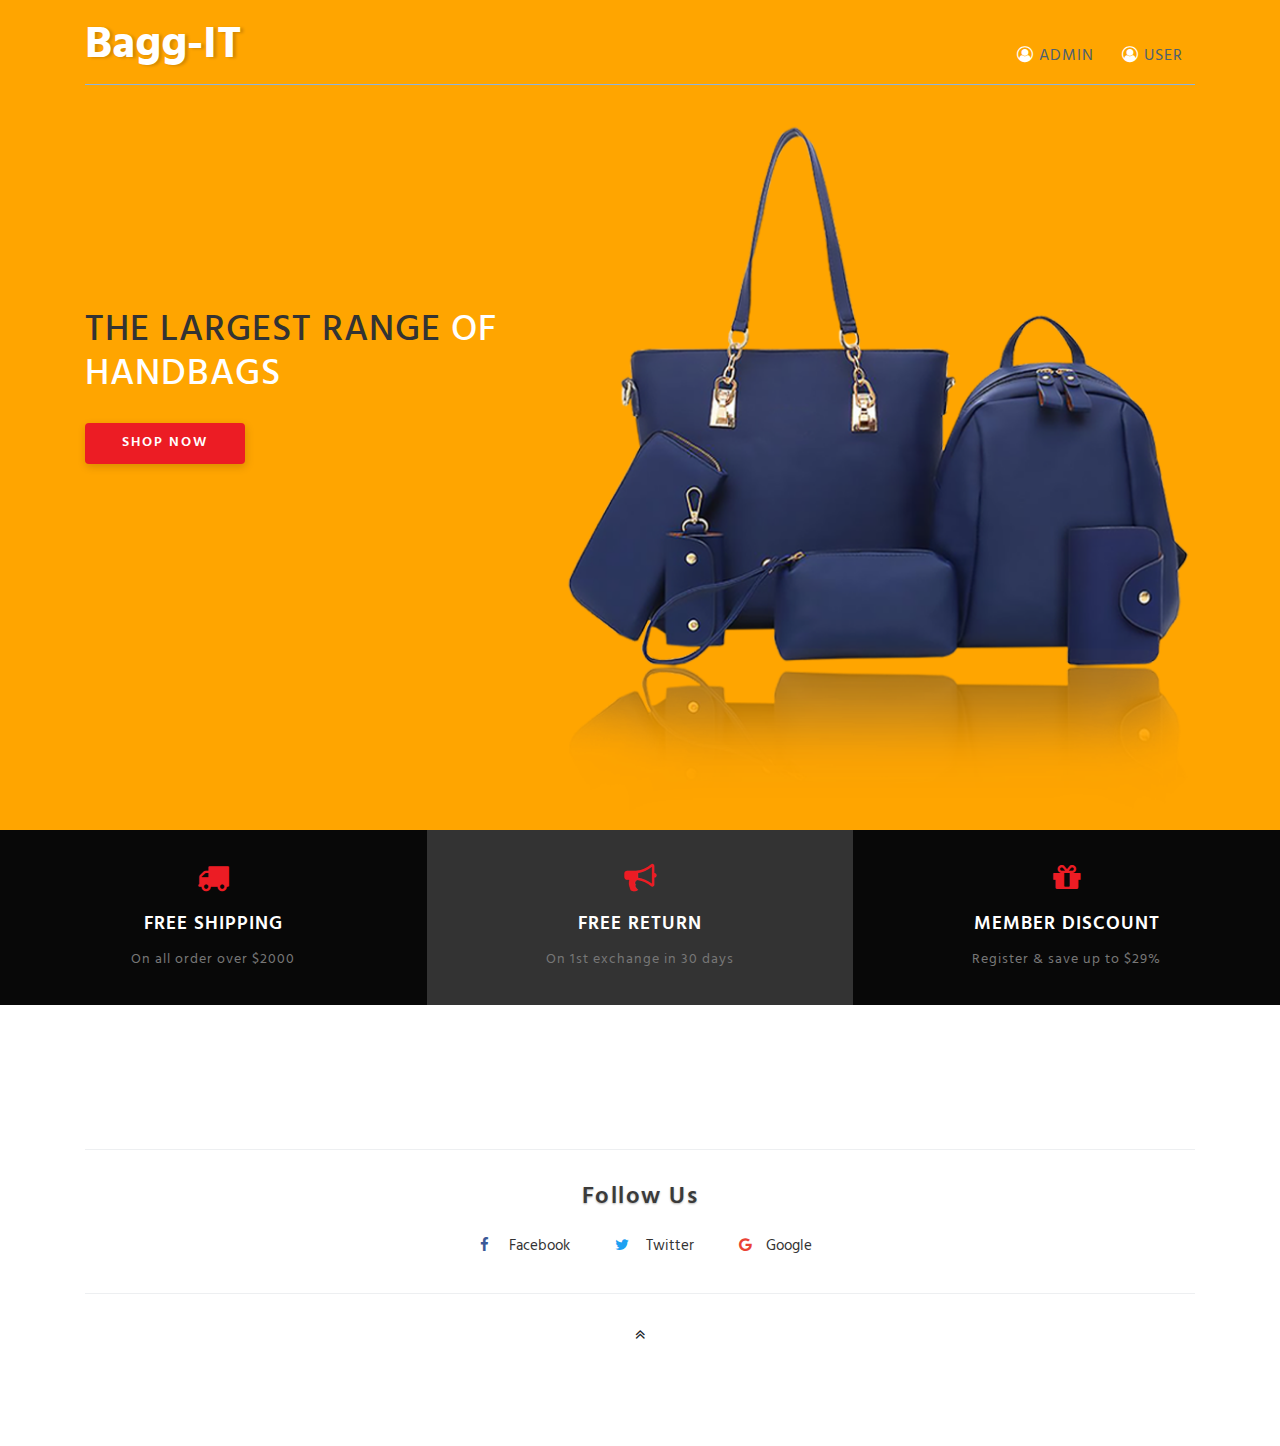
<file: bagpr/index.html>
<!DOCTYPE html>
<html lang="zxx">

<head>
    <title>Bagg-IT</title>
    <!-- Meta tag Keywords -->
    <meta name="viewport" content="width=device-width, initial-scale=1">
    <meta charset="UTF-8" />
    <meta name="keywords" content="Baggage" />
    <script>
        addEventListener("load", function() {
            setTimeout(hideURLbar, 0);
        }, false);

        function hideURLbar() {
            window.scrollTo(0, 1);
        }
    </script>
    <!-- //Meta tag Keywords -->
    <!-- Custom-Files -->
    <link rel="stylesheet" href="css/bootstrap.css">
    <!-- Bootstrap-Core-CSS -->
    <link rel="stylesheet" href="css/style.css" type="text/css" media="all" />
    <!-- Style-CSS -->
    <!-- font-awesome-icons -->
    <link href="css/font-awesome.css" rel="stylesheet">
    <!-- //font-awesome-icons -->
    <!-- /Fonts -->
    <link href="//fonts.googleapis.com/css?family=Hind:300,400,500,600,700" rel="stylesheet">
    <!-- //Fonts -->

</head>

<body>
    <div class="main-sec">
        <!-- //header -->
        <header class="py-sm-3 pt-3 pb-2" id="home">
            <div class="container">
                <!-- nav -->
                <div class="top-w3pvt d-flex">
                    <div id="logo">
                        <h1> <a href="index.html"><span class="log-w3pvt">Bagg-IT</span></a> <label class="sub-des"></label></h1>
                    </div>
					
					<div class="forms ml-auto">
                        <a href="loginADMIN.html" class="btn"><span class="fa fa-user-circle-o"></span> ADMIN</a>
                         <a href="loginUSER.html" class="btn"><span class="fa fa-user-circle-o"></span> USER</a>
                    </div>

                    
                </div>
                <div class="nav-top-wthree">
                  
                    <div class="clearfix"></div>
                </div>
            </div>
        </header>
        
		
        <div class="banner-wthree-info container">
            <div class="row">
                <div class="col-lg-5 banner-left-info">
                    <h3>The Largest Range <span>of HandBags</span></h3>
                    <a href="shop2.php" class="btn shop">Shop Now</a>
                </div>

                <div class="col-lg-7 banner-img">
                    <img src="images/bag.png" alt="part image" class="img-fluid">
                </div>
            </div>
        </div>
    </div>


	<section class="shipping-wthree">
        <div class="shiopping-grids d-lg-flex">
            <div class="col-lg-4 shiopping-w3pvt-gd text-center">
                <div class="icon-gd"><span class="fa fa-truck" aria-hidden="true"></span>
                </div>
                <div class="icon-gd-info">
                    <h3>FREE SHIPPING</h3>
                    <p>On all order over $2000</p>
                </div>
            </div>
            <div class="col-lg-4 shiopping-w3pvt-gd sec text-center">
                <div class="icon-gd"><span class="fa fa-bullhorn" aria-hidden="true"></span></div>
                <div class="icon-gd-info">
                    <h3>FREE RETURN</h3>
                    <p>On 1st exchange in 30 days</p>
                </div>
            </div>
            <div class="col-lg-4 shiopping-w3pvt-gd text-center">
                <div class="icon-gd"> <span class="fa fa-gift" aria-hidden="true"></span></div>
                <div class="icon-gd-info">
                    <h3>MEMBER DISCOUNT</h3>
                    <p>Register &amp; save up to $29%</p>
                </div>

            </div>
        </div>

    </section>

    
    
   
   
    <div class="footer_agileinfo_topf py-5">
        <div class="container py-md-5">
           

            <div class="w3ls-fsocial-grid">
                <h3 class="sub-w3ls-headf">Follow Us</h3>
                <div class="social-ficons">
                    <ul>
                        <li><a href="#"><span class="fa fa-facebook"></span> Facebook</a></li>
                        <li><a href="#"><span class="fa fa-twitter"></span> Twitter</a></li>
                        <li><a href="#"><span class="fa fa-google"></span>Google</a></li>
                    </ul>
                </div>
            </div>
            <div class="move-top text-center mt-lg-4 mt-3">
                <a href="#home"><span class="fa fa-angle-double-up" aria-hidden="true"></span></a>
            </div>
        </div>
    </div>
    <!-- //footer -->

  

</body>

</html>
</file>
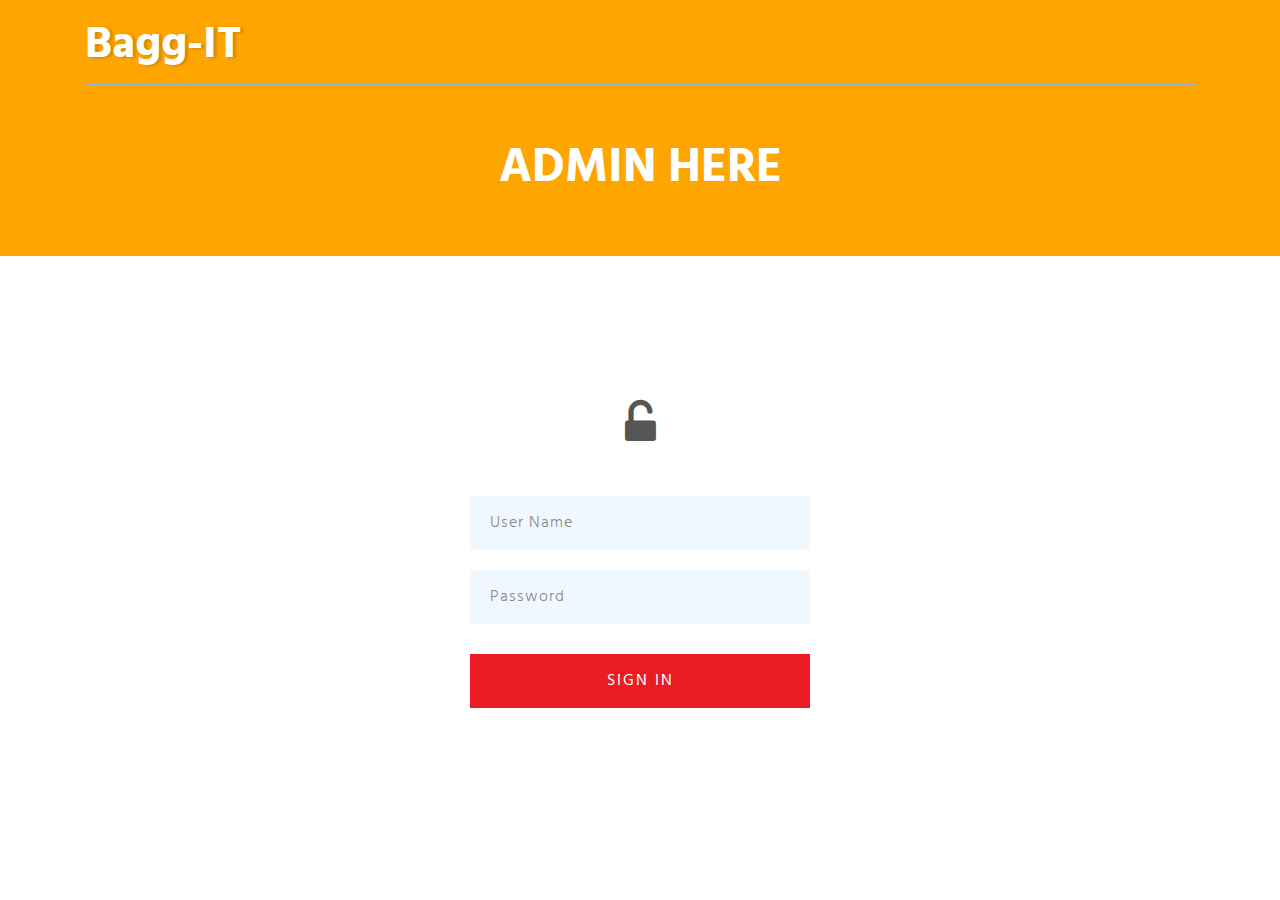
<file: bagpr/loginADMIN.html>
<html>
<head>
<script>
function move()
{
if(document.getElementById("username").value=="admin" && document.getElementById("password").value=="admin")
window.open("upload1.php"); 
else
alert("incorrect username or password");
}
</script>

<title>Bagg-IT</title>
    <!-- Meta tag Keywords -->
    <meta name="viewport" content="width=device-width, initial-scale=1">
    <meta charset="UTF-8" />


</script>
    <!-- //Meta tag Keywords -->
    <!-- Custom-Files -->
    <link rel="stylesheet" href="css/bootstrap.css">
    <!-- Bootstrap-Core-CSS -->
    <link rel="stylesheet" href="css/style.css" type="text/css" media="all" />
    <!-- Style-CSS -->
    <!-- font-awesome-icons -->
    <link href="css/font-awesome.css" rel="stylesheet">
    <!-- //font-awesome-icons -->
    <!-- /Fonts -->
    <link href="//fonts.googleapis.com/css?family=Hind:300,400,500,600,700" rel="stylesheet">
    <!-- //Fonts -->
</head>

<body>
    <div class="main-sec inner-page">
        <!-- //header -->
        <header class="py-sm-3 pt-3 pb-2" id="home">
            <div class="container">
                <!-- nav -->
                <div class="top-w3pvt d-flex">
                    <div id="logo">
                        <h1> <a href="index.html"><span class="log-w3pvt">Bagg-IT</span></a> <label class="sub-des"></label></h1>
                    </div>
					
				</div>
			</div>
			<center>
            <br><br>
                <!-- /style:arial was missing                                -->
			<font size="10" color="white" ><b>ADMIN HERE</b></font>
			<br><br>
			</center>
        </header>
        <!-- //header -->

    </div>
	<section class="banner-bottom py-5">
        <div class="container">
            <div class="content-grid">
                <div class="text-center icon">
                    <span class="fa fa-unlock-alt"></span>
                </div>
                <div class="content-bottom">
                    <form action="#" method="post">
                        <div class="field-group">

                            <div class="content-input-field">
                                <input name="username" id="username" type="text" value="" placeholder="User Name" required="">
                            </div>
                        </div>
                        <div class="field-group">
                            <div class="content-input-field">
                                <input name="password" id="password" type="Password" placeholder="Password">
                            </div>
                        </div>
                        <div class="content-input-field">
                            <button type="submit" class="btn" id="submit" onclick="move()"value="Login">Sign In</button>
                       </div>
					   
</form>
<script language="javascript">
function check(form)
{

if(form.userid.value == "admin" && form.pwd.value == "admin")
{





	return true;
}
else
{
	alert("Error Password or Username")
	return false;
}
}
</script>

</body>
</html>
</file>
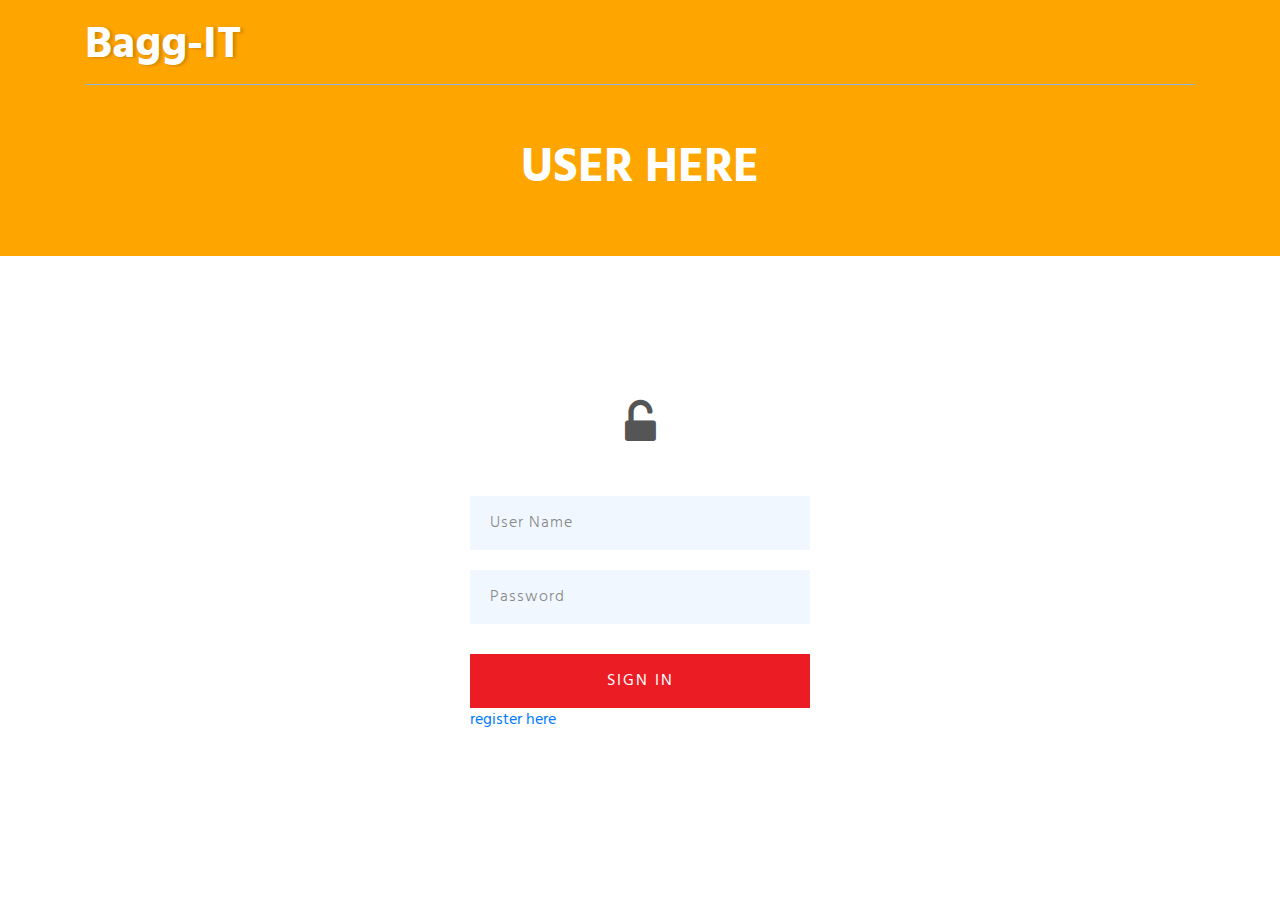
<file: bagpr/loginUSER.html>
<html>
<head>

<title>Bagg-IT</title>
    <!-- Meta tag Keywords -->
    <meta name="viewport" content="width=device-width, initial-scale=1">
    <meta charset="UTF-8" />


</script>
    <!-- //Meta tag Keywords -->
    <!-- Custom-Files -->
    <link rel="stylesheet" href="css/bootstrap.css">
    <!-- Bootstrap-Core-CSS -->
    <link rel="stylesheet" href="css/style.css" type="text/css" media="all" />
    <!-- Style-CSS -->
    <!-- font-awesome-icons -->
    <link href="css/font-awesome.css" rel="stylesheet">
    <!-- //font-awesome-icons -->
    <!-- /Fonts -->
    <link href="//fonts.googleapis.com/css?family=Hind:300,400,500,600,700" rel="stylesheet">
    <!-- //Fonts -->
</head>

<body>
    <div class="main-sec inner-page">
        <!-- //header -->
        <header class="py-sm-3 pt-3 pb-2" id="home">
            <div class="container">
                <!-- nav -->
                <div class="top-w3pvt d-flex">
                    <div id="logo">
                        <h1> <a href="index.html"><span class="log-w3pvt">Bagg-IT</span></a> <label class="sub-des"></label></h1>
                    </div>
					
				</div>
			</div>
			<center>
			<br><br>
			<font size="10" color="white" style="arial"><b>USER HERE</b></font>
			<br><br>
			</center>
        </header>
        <!-- //header -->

    </div>
	<section class="banner-bottom py-5">
        <div class="container">
            <div class="content-grid">
                <div class="text-center icon">
                    <span class="fa fa-unlock-alt"></span>
                </div>
                <div class="content-bottom">
                    <form  method="post" action="logindb.php">
                        <div class="field-group">

                            <div class="content-input-field">
                                <input name="username" id="username" type="text" value="" placeholder="User Name" required="">
                            </div>
                        </div>
                        <div class="field-group">
                            <div class="content-input-field">
                                <input name="password" id="password" type="Password" placeholder="Password">
                            </div>
                        </div>
                        <div class="content-input-field">
                            <button type="submit" class="btn" id="submit" onclick="move()"value="Login">Sign In</button>
							<a href="registration.html"> register here</a>
                       </div>
</form>
<script language="javascript">
function check(form)
{

if(form.userid.value == "admin" && form.pwd.value == "admin")
{





	return true;
}
else
{
	alert("Error Password or Username")
	return false;
}
}
</script>

</body>
</html>
</file>
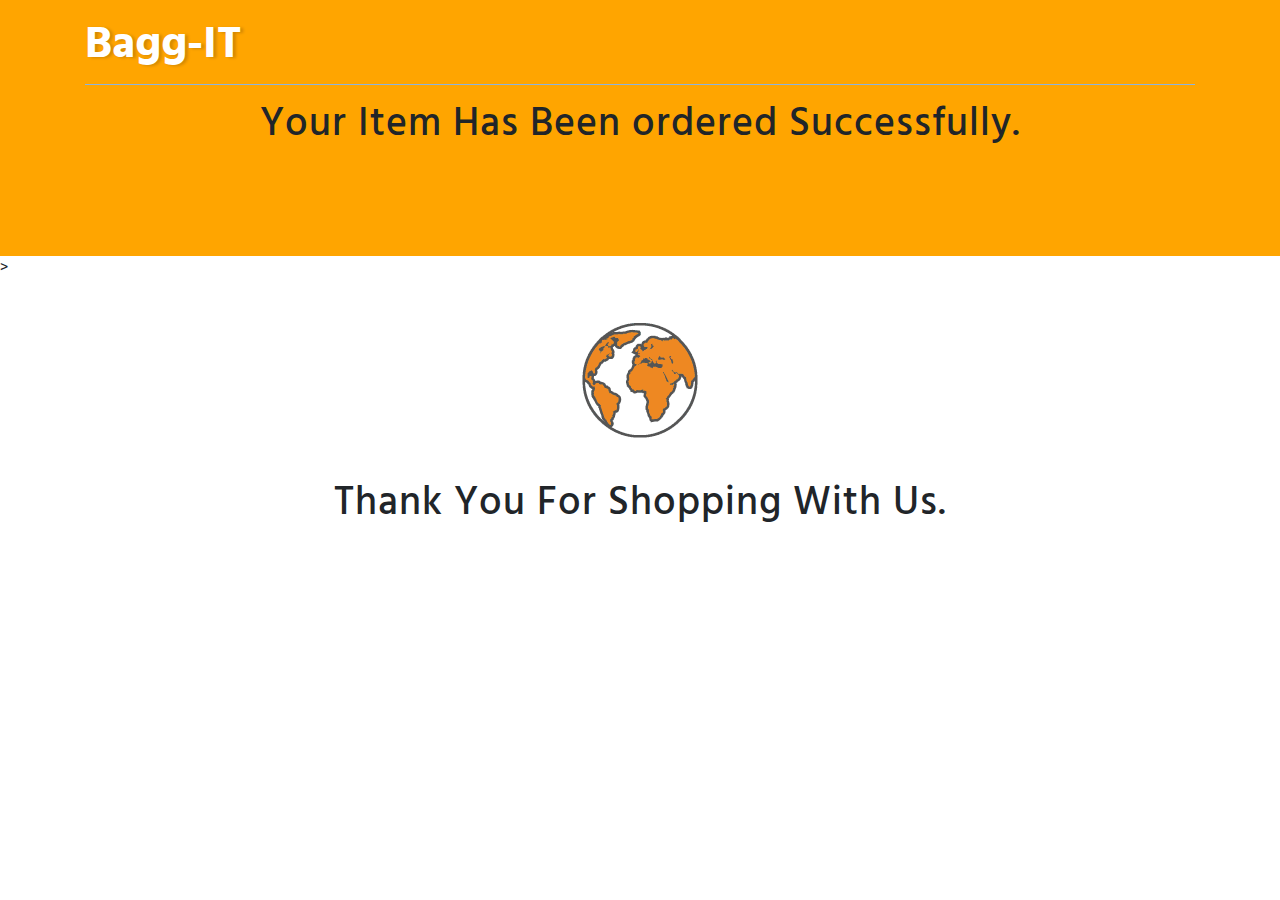
<file: bagpr/ordered.html>
<!DOCTYPE html>
<html lang="zxx">

<head>
    <title>Bagg-IT</title>
    <!-- Meta tag Keywords -->
    <meta name="viewport" content="width=device-width, initial-scale=1">
    <meta charset="UTF-8" />
    <script>
        addEventListener("load", function() {
            setTimeout(hideURLbar, 0);
        }, false);

        function hideURLbar() {
            window.scrollTo(0, 1);
        }
    </script>
    <!-- //Meta tag Keywords -->
    <!-- Custom-Files -->
    <link rel="stylesheet" href="css/bootstrap.css">
    <!-- Bootstrap-Core-CSS -->
    <link rel="stylesheet" href="css/style.css" type="text/css" media="all" />
    <!-- Style-CSS -->
    <!-- font-awesome-icons -->
    <link href="css/font-awesome.css" rel="stylesheet">
    <!-- //font-awesome-icons -->
    <!-- /Fonts -->
    <link href="//fonts.googleapis.com/css?family=Hind:300,400,500,600,700" rel="stylesheet">
    <!-- //Fonts -->

</head>

<body>
    <div class="main-sec inner-page">
        <!-- //header -->
        <header class="py-sm-3 pt-3 pb-2" id="home">
            <div class="container">
                <!-- nav -->
                <div class="top-w3pvt d-flex">
                    <div id="logo">
                        <h1> <a href="index.html"><span class="log-w3pvt">Bagg-IT</span></a> <label class="sub-des"></label></h1>
                    </div>

                   
                </div>
                <div class="nav-top-wthree">
                   
                    <center>
                    
					<div id="logo">
                        <h1><span class="log-w3pvt">Your Item Has Been ordered Successfully.</span></a> <label class="sub-des"></label></h1>
                    </div>
					</center>
                    <div class="clearfix"></div>
                </div>
            </div>
        </header>
        <!-- //header -->
      
    </div>><center><img src="globe.gif"></center>
<center>
                    
					<div id="logo">
                        <h1><span class="log-w3pvt">Thank You For Shopping With Us.</span></a> <label class="sub-des"></label></h1>
                    </div>
					</center>
</body >

</html>
</file>
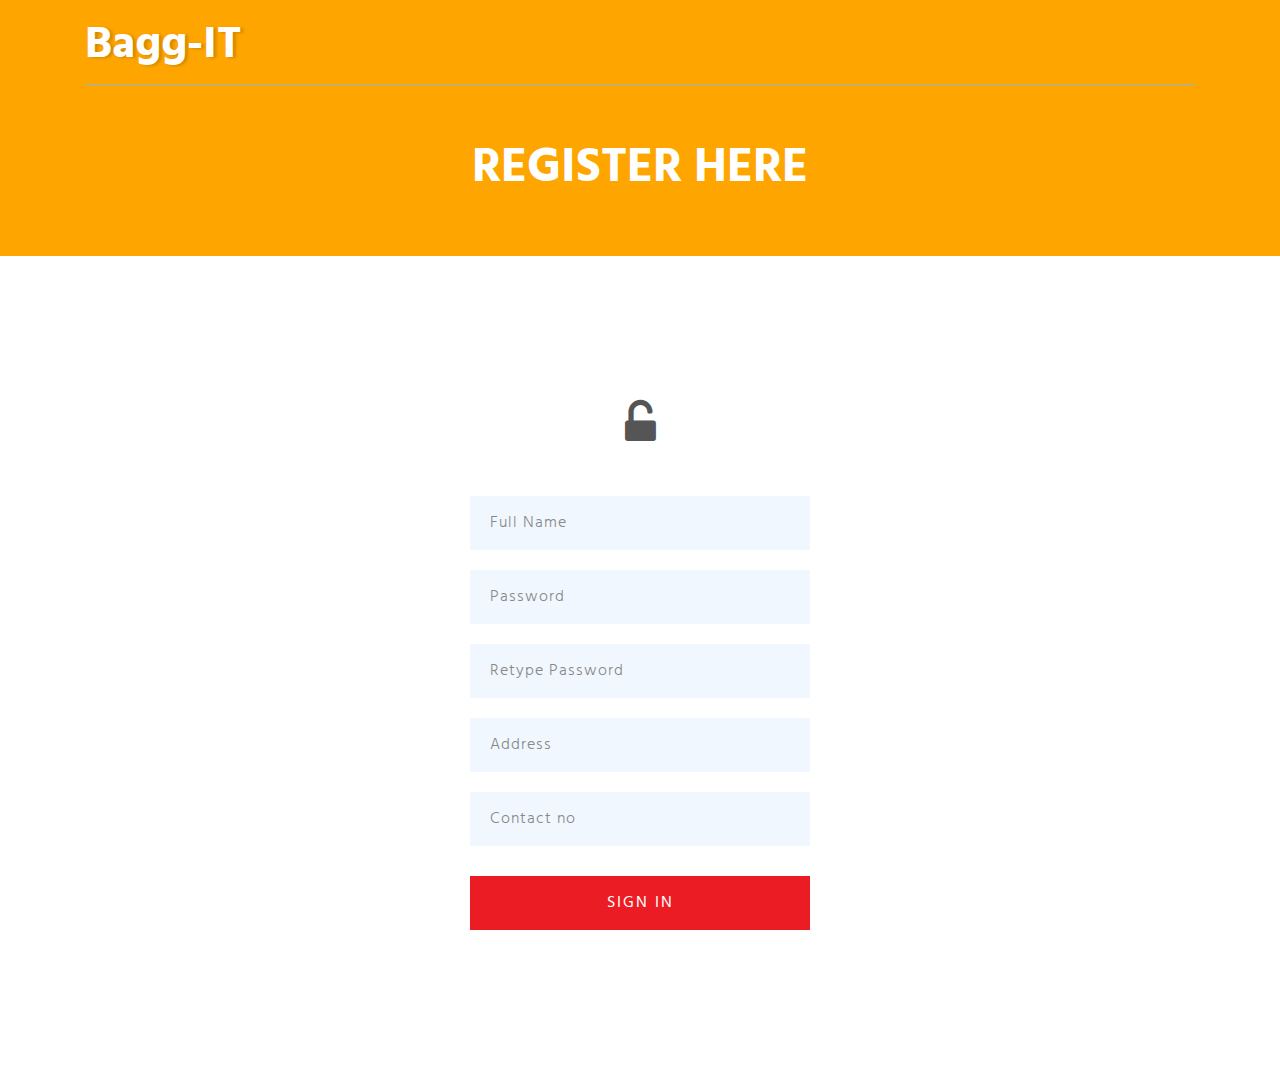
<file: bagpr/register.html>
<html>
<head>
<script>
function move()
{
if(document.getElementById("username").value=="admin" && document.getElementById("password").value=="admin")
window.open("upload.html"); 
else
alert("incorrect username or password");
}
</script>

<title>Bagg-IT</title>
    <!-- Meta tag Keywords -->
    <meta name="viewport" content="width=device-width, initial-scale=1">
    <meta charset="UTF-8" />


</script>
    <!-- //Meta tag Keywords -->
    <!-- Custom-Files -->
    <link rel="stylesheet" href="css/bootstrap.css">
    <!-- Bootstrap-Core-CSS -->
    <link rel="stylesheet" href="css/style.css" type="text/css" media="all" />
    <!-- Style-CSS -->
    <!-- font-awesome-icons -->
    <link href="css/font-awesome.css" rel="stylesheet">
    <!-- //font-awesome-icons -->
    <!-- /Fonts -->
    <link href="//fonts.googleapis.com/css?family=Hind:300,400,500,600,700" rel="stylesheet">
    <!-- //Fonts -->
</head>

<body>
    <div class="main-sec inner-page">
        <!-- //header -->
        <header class="py-sm-3 pt-3 pb-2" id="home">
            <div class="container">
                <!-- nav -->
                <div class="top-w3pvt d-flex">
                    <div id="logo">
                        <h1> <a href="index.html"><span class="log-w3pvt">Bagg-IT</span></a> <label class="sub-des"></label></h1>
                    </div>
					
				</div>
			</div>
			<center>
            <br><br>
                <!-- /style:arial was missing                                -->
			<font size="10" color="white" ><b>REGISTER HERE</b></font>
			<br><br>
			</center>
        </header>
        <!-- //header -->

    </div>
	<section class="banner-bottom py-5">
        <div class="container">
            <div class="content-grid">
                <div class="text-center icon">
                    <span class="fa fa-unlock-alt"></span>
                </div>
                <div class="content-bottom">
                    <form action="#" method="post">
                        <div class="field-group">

                            <div class="content-input-field">
                                <input name="fullname" id="fullname" type="text" value="" placeholder="Full Name" required="">
							    <input name="password" id="username" type="password" value="" placeholder="Password" required="">
								<input name="retypepassword" id="retypepassword" type="password" value="" placeholder="Retype Password" required="">
							    <input name="address" id="address" type="text" value="" placeholder="Address" required="">
								<input name="contact no" id="contact no" type="text" value="" placeholder="Contact no" required="">

                            </div>
                        </div>
       
                        <div class="content-input-field">
                            <button type="submit" class="btn" id="submit" onclick="move()"value="Login">Sign In</button>
                       </div>					   
</form>

</body>
</html>
</file>
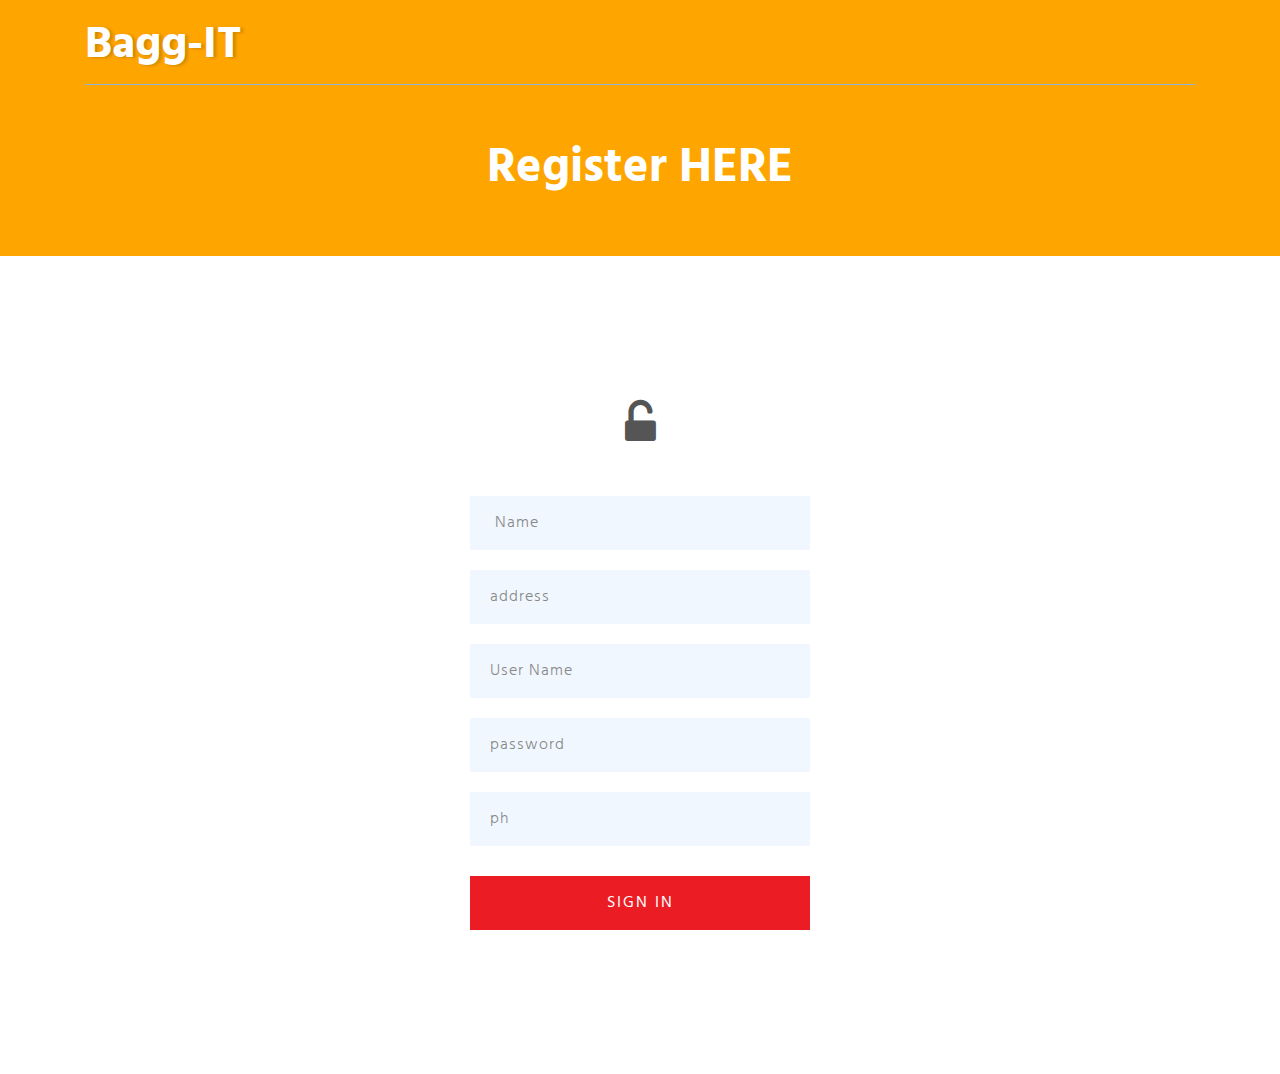
<file: bagpr/registration.html>
<html>
<head>
<title>Bagg-IT</title>
    <meta name="viewport" content="width=device-width, initial-scale=1">
    <meta charset="UTF-8" />


</script>
    
    <link rel="stylesheet" href="css/bootstrap.css">
    
    <link rel="stylesheet" href="css/style.css" type="text/css" media="all" />
    
    <link href="css/font-awesome.css" rel="stylesheet">
    
    <link href="//fonts.googleapis.com/css?family=Hind:300,400,500,600,700" rel="stylesheet">
    
</head>

<body>
    <div class="main-sec inner-page">
        <!-- //header -->
        <header class="py-sm-3 pt-3 pb-2" id="home">
            <div class="container">
                <!-- nav -->
                <div class="top-w3pvt d-flex">
                    <div id="logo">
                        <h1> <a href="index.html"><span class="log-w3pvt">Bagg-IT</span></a> <label class="sub-des"></label></h1>
                    </div>
					
				</div>
			</div>
			<center>
			<br><br>
			<font size="10" color="white" style="arial"><b>Register HERE</b></font>
			<br><br>
			</center>
        </header>
        <!-- //header -->

    </div>
	<section class="banner-bottom py-5">
        <div class="container">
            <div class="content-grid">
                <div class="text-center icon">
                    <span class="fa fa-unlock-alt"></span>
                </div>
                <div class="content-bottom">
                    <form action="loginUSER2.php" method="post">
                        <div class="field-group">

                            <div class="content-input-field">
                                <input name="fullname" id="fullname" type="text" value="" placeholder=" Name" required="">
								<input name="address" id="address" type="text" value="" placeholder="address" required="">
								<input name="username" id="username" type="text" value="" placeholder="User Name" required="">
								<input name="password" id="password" type="text" value="" placeholder="password" required="">
								<input name="phone" id="phone" type="text" value="" placeholder="ph" required="">
                            </div>
                        </div>
                       
                        <div class="content-input-field">
                            <button type="submit" class="btn" id="submit" onclick="move()"value="Login">Sign In</button>
                       </div>
</form>


</body>
</html>
</file>
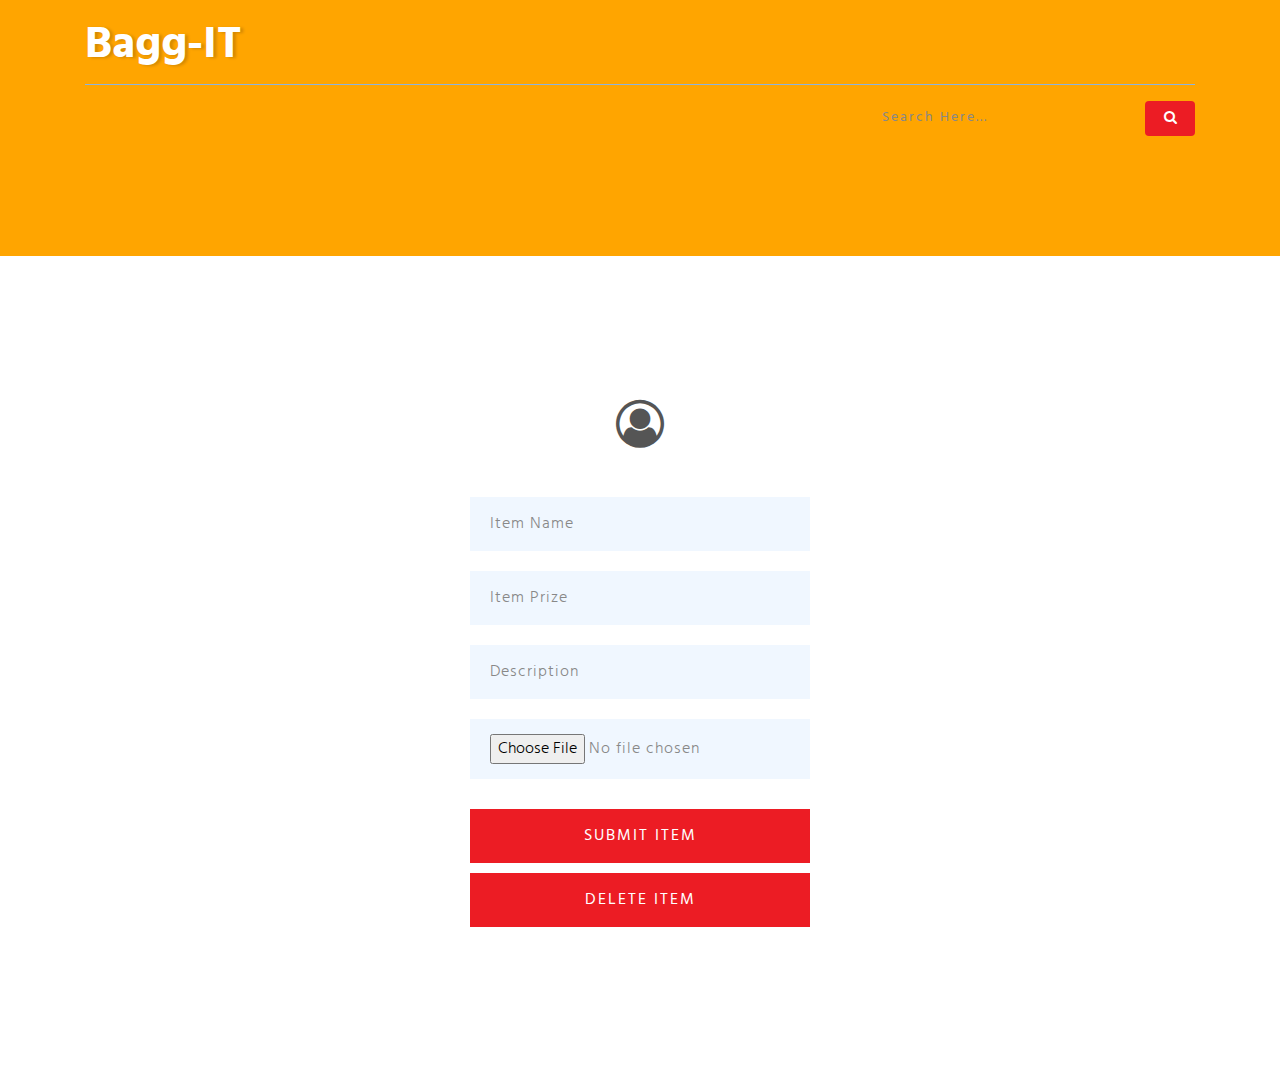
<file: bagpr/upload.html>
<!DOCTYPE html>
<html lang="zxx">

<head>
    <title>Bagg-IT</title>
    <!-- Meta tag Keywords -->
    <meta name="viewport" content="width=device-width, initial-scale=1">
    <meta charset="UTF-8" />
    <script>
        addEventListener("load", function() {
            setTimeout(hideURLbar, 0);
        }, false);

        function hideURLbar() {
            window.scrollTo(0, 1);
        }
    </script>
    <!-- //Meta tag Keywords -->
    <!-- Custom-Files -->
    <link rel="stylesheet" href="css/bootstrap.css">
    <!-- Bootstrap-Core-CSS -->
    <link rel="stylesheet" href="css/style.css" type="text/css" media="all" />
    <!-- Style-CSS -->
    <!-- font-awesome-icons -->
    <link href="css/font-awesome.css" rel="stylesheet">
    <!-- //font-awesome-icons -->
    <!-- /Fonts -->
    <link href="//fonts.googleapis.com/css?family=Hind:300,400,500,600,700" rel="stylesheet">
    <!-- //Fonts -->

</head>
<body>
<form method="post" action="bagupdt.php" name="StudentRegistration" onSubmit="return(validatee());" enctype="multipart/form-data" >

    <div class="main-sec inner-page">
        <!-- //header -->
        <header class="py-sm-3 pt-3 pb-2" id="home">
            <div class="container">
                <!-- nav -->
                <div class="top-w3pvt d-flex">
                    <div id="logo">
                        <h1> <a href="index.html"><span class="log-w3pvt">Bagg-IT</span></a> <label class="sub-des"></label></h1>
                    </div>

                   
                </div>
                <div class="nav-top-wthree">
                   
                    
                    <div class="search-form ml-auto">
                        <div class="form-w3layouts-grid">
                            <form action="#" method="post" class="newsletter">
                                <input class="search" type="search" placeholder="Search here..." required="">
                                <button class="form-control btn" value=""><span class="fa fa-search"></span></button>

                            </form>
                        </div>
                    </div>
                    <div class="clearfix"></div>
                </div>
            </div>
        </header>
        <!-- //header -->

    </div>

    <section class="banner-bottom py-5">
        <div class="container">
            <div class="content-grid">
                <div class="text-center icon">
                    <span class="fa fa-user-circle-o"></span>
                </div>
                <div class="content-bottom">
                    <form method="post" enctype="multipart/form-data" action="sendit.php" >
                        <div class="field-group">

                            <div class="content-input-field">
                                <input name="name" id="text1" type="text" value="" placeholder="Item Name" required="">
                            </div>
                        </div>
                        <div class="field-group">

                            <div class="content-input-field">
                                <input name="amt" id="text1" type="text" value="" placeholder="Item Prize" required="">
                            </div>
                        </div>
                       

                            
                        <div class="field-group">
                            <div class="content-input-field">
                                <input name="desc" id="myInput" type="text" placeholder="Description">
                            </div>
                        </div>
						<div class="field-group">
                            <div class="content-input-field">
                                <input name="file" id="file" type="file"  accept="image/*" placeholder="choose a file">
                            </div>
                        </div>
                        <div class="content-input-field">
                            <button type="submit" class="btn">Submit item</button>
							<button type="submit" class="btn">Delete item</button>
                        </div>
                        <div class="list-login-bottom text-center mt-lg-5 mt-4">

                           



                        </div>
                    </form>
                </div>
            </div>
        </div>
    </section>

   

</body>

</html>
</file>
<file: bagpr/css/style.css>
/*--
	Author:W3layouts
	Author URL: http://w3layouts.com
	License: Creative Commons Attribution 3.0 Unported
	License URL: http://creativecommons.org/licenses/by/3.0/
--*/

html,
body {
    margin: 0;
    font-size: 100%;
    background: #fff;
    font-family: 'Hind', sans-serif;
    scroll-behavior: smooth;
}

body a {
    text-decoration: none;
    transition: 0.5s all;
    -webkit-transition: 0.5s all;
    -moz-transition: 0.5s all;
    -o-transition: 0.5s all;
    -ms-transition: 0.5s all;
}

a:hover {
    text-decoration: none;
}

input[type="button"],
input[type="submit"],
input[type="text"],
input[type="email"],
input[type="search"] {
    transition: 0.5s all;
    -webkit-transition: 0.5s all;
    -moz-transition: 0.5s all;
    -o-transition: 0.5s all;
    -ms-transition: 0.5s all;
    font-family: 'Hind', sans-serif;
}

h1,
h2,
h3,
h4,
h5,
h6 {
    margin: 0;
    letter-spacing: 1px;
    font-family: 'Hind', sans-serif;
}

p {
    font-size: 0.9em;
    color: #777;
    line-height: 1.9em;
    letter-spacing: 1px;
    margin-bottom: 0;
}

ul {
    margin: 0;
    padding: 0;
}


.breadcrumb,
ol {
    margin-bottom: 0 !important;
}

/* header */
/*-- header --*/
.forms {
    margin-top: 1.4em;
}

.top-w3pvt {
    border-bottom: 1px solid #8bb4df;
    padding-bottom: 0.5em;
}

.nav-top-wthree {
    margin: 1em 0;
}

header a.btn {
    border-radius: 4px;
    color: #4d6171;
    letter-spacing: 1px;
    border: none;
    outline: none;
}

header a.btn span {
    color: #fff;
}

.search-form {
    width: 30%;
}

form.newsletter {
    background: #fff;
    padding: 0.3em;
    display: flex;
}

header .search {
    outline: none;
    padding: 6px 20px;
    font-size: 14px;
    color: #000;
    width: 85%;
    background: transparent;
    text-transform: capitalize;
    border: none;
    letter-spacing: 2px;
    float: left;
}

header button.btn {
    color: #fff;
    border: none;
    padding: 7px 0px;
    text-transform: uppercase;
    text-decoration: none;
    background: transparent;
    -webkit-transition: 0.5s all;
    -moz-transition: 0.5s all;
    -o-transition: 0.5s all;
    -ms-transition: 0.5s all;
    transition: 0.5s all;
    float: right;
    cursor: pointer;
    width: 15%;
    font-size: 14px;
    text-align: center;
    background: #ec1c24;
}

.toggle,
[id^=drop] {
    display: none;
}

/* Giving a background-color to the nav container. */
nav {
    margin: 0;
    padding: 0;
    margin-top: 10px;
    float: left;
}


#logo a {
    float: left;
    font-size: .8em;
    display: initial;
    margin: 0;
    letter-spacing: 0px;
    color: #333;
    font-weight: 300;
    padding: 3px 0;
    border: none;
}

#logo a span {
    color: #fff;
    font-size: 1.4em;
    font-weight: 700;
    text-shadow: 3px 1px 3px rgba(19, 18, 18, 0.19);
}

.sub-des {
    text-transform: uppercase;
    display: block;
    font-size: 0.3em;
    margin: 0;
    color: #5b7a9a;
    letter-spacing: 4px;
    font-weight: 600;
    text-shadow: 3px 1px 3px rgba(78, 73, 73, 0.21);
}

/* Since we'll have the "ul li" "float:left"
 * we need to add a clear after the container. */

nav:after {
    content: "";
    display: table;
    clear: both;
}

/* Removing padding, margin and "list-style" from the "ul",
 * and adding "position:reltive" */
nav ul {
    padding: 0;
    margin: 0;
    list-style: none;
    position: relative;
}

/* Positioning the navigation items inline */
nav ul li {
    margin: 0px;
    display: inline-block;
}

/* Styling the links */
nav a {
    letter-spacing: 2px;
    padding-left: 0;
    padding-right: 0;
    padding: 10px 0;
    font-weight: 400;
    font-size: 0.9em;
    margin: 0 1em;
    color: #515152;
    text-transform: uppercase;
}


nav ul li ul li:hover {
    background: #f8f9fa;
}

/* Background color change on Hover */
nav a:hover {
    color: #ec1c24;
}

.menu li.active a {

    color: #ec1c24;
    font-weight: 600;
}

/* Hide Dropdowns by Default
 * and giving it a position of absolute */
nav ul ul {
    display: none;
    position: absolute;
    top: 30px;
    background: #fff;
    padding: 10px;
    -moz-box-shadow: 1px 3px 8px 0 rgba(0, 0, 0, 0.15);
    -webkit-box-shadow: 1px 3px 8px 0 rgba(0, 0, 0, 0.15);
    box-shadow: 1px 3px 8px 0 rgba(0, 0, 0, 0.15);
}

/* Display Dropdowns on Hover */
nav ul li:hover > ul {
    display: inherit;
}

/* Fisrt Tier Dropdown */
nav ul ul li {
    width: 200px;
    float: none;
    display: list-item;
    position: relative;
}

nav ul ul li a {
    color: #333;
    padding: 5px 10px;
    display: block;
}

ul.menu li span {
    color: #fff;
}

/* Second, Third and more Tiers	
 * We move the 2nd and 3rd etc tier dropdowns to the left
 * by the amount of the width of the first tier.
*/
nav ul ul ul li {
    position: relative;
    top: -60px;
    /* has to be the same number as the "width" of "nav ul ul li" */
    left: 170px;
}

/* Change ' +' in order to change the Dropdown symbol */
li > a:only-child:after {
    content: '';
}


/* Media Queries
--------------------------------------------- */

@media all and (max-width : 992px) {

    /*	#logo {
		display: block;
		padding: 0;
		width: 100%;
		text-align: center;
		float: none;
	} */
    .menu li.active a {
        color: #3369e7;
    }

    nav {
        margin: 0;
    }

    nav a {
        color: #333;
    }

    /* Hide the navigation menu by default */
    /* Also hide the  */
    .toggle + a,
    .menu {
        display: none;
    }

    /* Stylinf the toggle lable */
    .toggle {
        display: inline-block;
        padding: 9px 15px;
        font-size: 20px;
        text-decoration: none;
        border: none;
        float: none;
        background-color: rgba(22, 21, 21, 0.43137254901960786);
        color: #fff;
        margin-bottom: 0;
        cursor: pointer !important;
    }

    .menu .toggle {
        float: none;
        text-align: center;
        margin: auto;
        width: 90%;
        padding: 5px;
        font-weight: normal;
        font-size: 15px;
        letter-spacing: 1px;
    }

    .toggle:hover {
        color: #fff;
        background-color: #3369e7;
    }

    .nav-top-w3pvt {
        margin: 1em 0;
        position: absolute;
        width: 71%;
    }

    /* Display Dropdown when clicked on Parent Lable */
    [id^=drop]:checked + ul {
        display: block;
        background: #fff;
        padding: 15px 0;
        width: 100%;
        text-align: center;
        border: 1px solid #ddd;
    }

    /* Change menu item's width to 100% */
    nav ul li {
        display: block;
        width: 100%;
        padding: 7px 0;
    }

    nav a {
        padding: 5px 0;
    }

    nav a:hover {
        color: #3369e7;
    }

    .login-icon {
        text-align: center;
    }

    nav ul ul .toggle,
    nav ul ul a {
        padding: 0 40px;
    }

    nav ul ul ul a {
        padding: 0 80px;
    }

    nav a:hover,
    nav ul ul ul a {
        background-color: transparent;
    }

    nav ul li ul li .toggle,
    nav ul ul a,
    nav ul ul ul a {
        padding: 14px 20px;
        color: #FFF;
        font-size: 17px;
    }


    nav ul li ul li .toggle,
    nav ul ul a {
        background-color: #fff;
    }

    nav ul ul li a {
        font-size: 15px;
    }

    ul.inner-ul {
        padding: 0 !important;
    }

    /* Hide Dropdowns by Default */
    nav ul ul {
        float: none;
        position: static;
        color: #ffffff;
        /* has to be the same number as the "line-height" of "nav a" */
    }

    /* Hide menus on hover */
    nav ul ul li:hover > ul,
    nav ul li:hover > ul {
        display: none;
    }

    /* Fisrt Tier Dropdown */
    nav ul ul li {
        display: block;
        width: 100%;
        padding: 0;
    }

    nav ul ul ul li {
        position: static;
        /* has to be the same number as the "width" of "nav ul ul li" */

    }

    nav {
        margin: 0;
        padding: 0;
        margin-top: 0;
        float: left;
        width: 48%;
        position: absolute;
        z-index: 99;
    }

}

@media all and (max-width : 330px) {

    nav ul li {
        display: block;
        width: 94%;
    }

}

.user span.fa {
    font-size: 25px;
    color: #fff;
}

/*-- //header --*/

/*--banner--*/
.main-sec {
    background: orange;
    min-height: 43em;
    position: relative;
}

.main-sec.inner-page {
    background: orange;
    min-height: 20em;
    position: relative;
}

.banner-left-info {
    margin-top: 14em;
}

.banner-wthree-info h3 {
    font-size: 2.5em;
    text-transform: uppercase;
    color: #333;
    margin-bottom: 0.7em;

}

.banner-wthree-info h3 span {
    color: #fff;
}

.btn.shop {
    background: #ec1c24;
    -moz-transition: all 0.25s ease;
    -o-transition: all 0.25s ease;
    -webkit-transition: all 0.25s ease;
    transition: all 0.25s ease;
    color: #fff;
    padding: 0.6em 2.5em;
    text-transform: uppercase;
    font-size: 0.9em;
    letter-spacing: 2px;
    font-weight: 600;
    -moz-box-shadow: 1px 3px 8px 0 rgba(0, 0, 0, 0.15);
    -webkit-box-shadow: 1px 3px 8px 0 rgba(0, 0, 0, 0.15);
    box-shadow: 1px 3px 8px 0 rgba(0, 0, 0, 0.15);
}

/*--//banner--*/

/*--about--*/
.ab-content-img {
    background: url(../images/banner1.jpg) no-repeat center;
    background-size: cover;
    -webkit-background-size: cover;
    -o-background-size: cover;
    -moz-background-size: cover;
    -ms-background-size: cover;
    min-height: 27em;
}

.title-wthree,
.title-wthree.two {
    font-size: 2.5em;
    text-transform: uppercase;
    color: #333;
    margin-bottom: 0.7em;
    font-weight: 600;
}

.title-wthree.two {
    color: #fff;
}

.ab-content h4 {
    font-size: 1.2em;
    color: #4c4d4e;
    margin: 2em 0 1em 0;
    text-transform: uppercase;
    font-weight: 600;
}

.ab-info-con {
    padding: 0 0.5em;
}

.ab-info-con.ab-inf-page h4 {
    font-size: 1.4em;
    color: #4c4d4e;
    margin: 0em 0 1.2em 0;
    text-transform: uppercase;
    font-weight: 600;
}

.ab-info-con.ab-inf-page {
    margin-top: 7em;
}

/*--//about--*/
/*--blogs--*/

/*--//blogs--*/
/*--/mid--*/
.bottom-w3pvt-left {
    position: relative;
}

h4.text-wthree {
    font-size: 2em;
    color: #fff;
    font-weight: 300;
}

.pos-wthree {
    position: absolute;
    bottom: 20%;
    left: 10%;
}

.pos-w3pvt {
    right: 10%;
    position: absolute;
    bottom: 20%;
}

h4.text-w3pvt {

    font-size: 2em;
    color: #fff;
    font-weight: 300;
}

/*--//mid--*/

/*--/collection--*/


/*--//collection--*/
/* gallery page */
.gal-img img,
.popup img {
    width: 100%;
}

/* popup */
.popup-effect {
    position: fixed;
    top: 0;
    bottom: 0;
    left: 0;
    right: 0;
    background: rgba(0, 0, 0, 0.7);
    transition: opacity 0ms;
    visibility: hidden;
    opacity: 0;
    z-index: 99;
}

.popup-effect:target {
    visibility: visible;
    opacity: 1;
}

.popup {
    background: #fff;
    border-radius: 4px;
    max-width: 430px;
    position: relative;
    margin: 8em auto;
    padding: 3em 2em;
    z-index: 999;
    text-align: center;
}

.popup .close {
    position: absolute;
    top: 5px;
    right: 15px;
    transition: all 200ms;
    font-size: 30px;
    font-weight: bold;
    text-decoration: none;
    color: #000;
}


/* //popup */
/* //gallery page */
/*--/shipping-grids--*/
.shiopping-w3pvt-gd {
    background: #080808;
    padding: 2em;
}

.shiopping-w3pvt-gd.sec {
    background: #333;
}

.shiopping-w3pvt-gd:hover {
    background: #74d2e7;
    -moz-transition: all 0.25s ease;
    -o-transition: all 0.25s ease;
    -webkit-transition: all 0.25s ease;
    transition: all 0.25s ease;
}

.shiopping-w3pvt-gd h3 {
    font-size: 1.2em;
    color: #fff;
    margin: 0.5em 0;
    text-transform: uppercase;
    font-weight: 600;
}

.icon-gd span {
    font-size: 2em;
    text-align: center;
    color: #ec1c24;
    margin-bottom: 0.3em;
}

/*--//shipping-grids--*/
/*--/newsletter--*/
.newsletter-w3pvt,
.collections {
    background: #f7f7f7;
}

.newsletter-w3pvt form {
    margin: 0 auto;
    width: 60%;
}

.newsletter-w3pvt p {
    font-size: 1.2em;
    margin-bottom: 2em;
    color: #777;
    font-weight: 600;
}

.subscribe-sec input {

    padding: 0.85em 1em;
    color: #495057;
    border-radius: 0.25rem;
    font-size: 0.9em;
    border: none;
    outline: none;
    letter-spacing: 2px;
    -moz-box-shadow: 1px 3px 8px 0 rgba(0, 0, 0, 0.15);
    -webkit-box-shadow: 1px 3px 8px 0 rgba(0, 0, 0, 0.15);
    box-shadow: 1px 3px 8px 0 rgba(0, 0, 0, 0.15);
    -moz-box-shadow: 1px 3px 8px 0 rgba(0, 0, 0, 0.15);
    -webkit-box-shadow: 1px 3px 8px 0 rgba(0, 0, 0, 0.15);
    box-shadow: 1px 3px 8px 0 rgba(0, 0, 0, 0.15);
}

.btn.submit {
    background: #74d2e7;
    -moz-transition: all 0.25s ease;
    -o-transition: all 0.25s ease;
    -webkit-transition: all 0.25s ease;
    transition: all 0.25s ease;
    color: #fff;
    padding: 0.8em 3em;
    text-transform: uppercase;
    font-size: 0.9em;
    letter-spacing: 2px;
    font-weight: 600;
    -moz-box-shadow: 1px 3px 8px 0 rgba(0, 0, 0, 0.15);
    -webkit-box-shadow: 1px 3px 8px 0 rgba(0, 0, 0, 0.15);
    box-shadow: 1px 3px 8px 0 rgba(0, 0, 0, 0.15);
}

.btn.submit:hover,
.btn.shop:hover {
    opacity: 0.9;
}

/*--//newsletter--*/

.content-grid {
    max-width: 500px;
    margin: 6em auto;
}

ul.links-unordered-list li.active a {
    background: rgba(255, 255, 255, 0.05);
    padding: 5px 20px;
    color: #fff;
}

.icon span.fa {
    font-size: 3em;
    color: #555;
}

.icon {
    margin-bottom: 3em;
}

.content-bottom {
    padding: 0em 4em;
    margin: 0 1em;
    position: relative;
    z-index: 1;
}

.logo h1 a {
    font-size: 25px;
    color: #fff;
    text-transform: capitalize;
    font-weight: 600;
    letter-spacing: 1px;
}

.content-grid ul li {
    display: inline-block;
}

li.switch-slide {
    float: left;
}

ul.list-login li:nth-child(2) {
    float: right;
}

ul.list-login-bottom li:nth-child(2) {
    float: right;
}

.field-group label {
    font-size: 15px;
}

.check {
    margin: .5em 0;
}

.checkbox input,
.radio input {
    position: absolute;
    left: -9999px;
}

.checkbox i {
    position: absolute;
    bottom: 5px;
    left: 2px;
    display: block;
    width: 14px;
    height: 14px;
    outline: none;
    border: none;
    background: #fff;
}

.check label {
    margin: 0;
    font-size: 1em;
    text-transform: capitalize;
    color: #fff;
    letter-spacing: 1px;
    font-weight: 300;
}

.checkbox {
    position: relative;
    padding-left: 28px !important;
    cursor: pointer;
}

.checkbox input:checked + i:after,
.radio input:checked + i:after {
    opacity: 1;
}


.checkbox input + i:after,
.radio input + i:after {
    position: absolute;
    opacity: 0;
    transition: opacity 0.1s;
    -o-transition: opacity 0.1s;
    -ms-transition: opacity 0.1s;
    -moz-transition: opacity 0.1s;
    -webkit-transition: opacity 0.1s;
}

/*/////////////// FORM STYLES ////////////////////*/
ul.list-login {
    margin-top: 1.5em;
    margin-bottom: 1em;
}


.content-input-field button.btn {
    background: #ec1c24;
    border: none;
    color: #fff;
    padding: 15px 15px;
    text-transform: uppercase;
    font-size: 16px;
    width: 100%;
    margin-top: 10px;
    letter-spacing: 2px;
    cursor: pointer;
    transition: 0.5s all;
    -webkit-transition: 0.5s all;
    -moz-transition: 0.5s all;
    -o-transition: 0.5s all;
    -ms-transition: 0.5s all;
    border-radius: 0px;
}

.bottom-grid,
.bottom-grid1 {
    display: flex;
    display: -webkit-box;
    display: -moz-box;
    display: -ms-flexbox;
    display: -webkit-flex;
    justify-content: space-between;
    margin: 0em 10em;
}

ul.links-unordered-list li {
    display: inline-block;
    margin-right: 10px;
}

ul.links-unordered-list li a {
    font-size: 16px;
    color: #ccc;
    font-weight: normal;
    letter-spacing: 1px;
    padding: 0 5px;
    text-transform: capitalize;
}

.content-input-field input {
    font-size: 16px;
    font-weight: 300;
    color: #888;
    letter-spacing: 1px;
    border: none;
    box-sizing: border-box;
    width: 100%;
    outline: none;
    background: rgba(0, 123, 255, 0.06);
    margin-bottom: 20px;
    padding: 15px 20px;
    border-radius: 0px;
}

::-webkit-input-placeholder {
    /* Chrome/Opera/Safari */
    color: #888;
}

::-moz-placeholder {
    /* Firefox 19+ */
    color: #888;
}

::-ms-input-placeholder {
    /* IE 10+ */
    color: #888;
}

::-moz-placeholder {
    /* Firefox 18- */
    color: #888;
}

/* switch */

label.switch {
    position: relative;
    display: inline-block;
    height: 18px;
    padding-left: 3em;
    cursor: pointer;
    color: #ccc;
    font-weight: 300;
}

.content-bottom li:nth-child(2) a,
label.switch {
    font-size: 15px;
    letter-spacing: 1px;
    font-weight: 300;
    color: #999 !important;
    text-transform: capitalize;
}

ul.list-login-bottom li:nth-child(1) a,
ul.list-login-bottom li:nth-child(2) a,
.list-login-bottom a {
    font-size: 12px;
    letter-spacing: 2px;
    font-weight: normal;
    text-transform: uppercase;
    color: #333;
}

.content-bottom li:nth-child(2) a,
.content-bottom li:nth-child(1) a {
    color: #333;
}

.switch input {
    display: none;
}

.slider {
    position: absolute;
    cursor: pointer;
    top: 2px;
    left: 0;
    right: 0;
    bottom: 0;
    width: 21%;
    background-color: #cfd7d9;
    -webkit-transition: .4s;
    transition: .4s;
}

.slider:before {
    position: absolute;
    content: "";
    height: 10px;
    width: 10px;
    left: 4px;
    bottom: 3px;
    background-color: #555;
    -webkit-transition: .4s;
    transition: .4s;
}

input:checked + .slider {
    background-color: #cfd7d9;
}

input:focus + .slider {
    box-shadow: 0 0 1px #555;
}

input:checked + .slider:before {
    -webkit-transform: translateX(14px);
    -ms-transform: translateX(14px);
    transform: translateX(14px);
}

/* Rounded sliders */

.slider.round {
    border-radius: 34px;
}

.slider.round:before {
    border-radius: 50%;
}



/* //switch */
/*--/shop-page--*/
.item-info-product h4 a {
    color: #080808;
    font-size: 15px;
    letter-spacing: 1px;
    text-transform: uppercase;
    font-weight: 700;
}

span.money {
    font-size: 1em;
    font-weight: 800;
    color: #ff4c4c;
    letter-spacing: 2px;
}

ul.stars li {
    display: inline-block;

}

ul.stars li a span {
    font-size: 0.7em;
    color: #6a6c6d;
    margin: 0 0.2em;
}

ul.stars li a span:hover {
    opacity: 0.8;
}

.product_price {
    margin: 1em 0 0 0;
    padding: 1em 0 0 0;
    border-top: 1px solid #ddd;
}

.product-shoe-info {
    background: #f7f7f7;
    padding: 1em;
}

.item-info-product {
    padding: 1em 0 1em 0;
}

span.line {
    text-decoration: line-through;
    color: #999;
    font-weight: 300;
}

.men-thumb-item {
    padding: 1em;
}

ul.pagination li a {
    color: #555;
}

/*--/single--*/
h3.shop-sing {
    text-transform: uppercase;
    font-size: 1.2em;
    letter-spacing: 2px;
    margin: 1.5em 0 2em 0;
    color: #323a40;
}

p.italic-blue {
    font-style: italic;
    color: #89bff3;
    font-weight: 500;
}

.available span a {
    margin: 4% 0;
    display: block;
    color: #555555;
    font-size: 0.8725em;
    text-transform: uppercase;
    text-shadow: 0 1px 0 #ffffff;
    text-decoration: underline;
}

.desc1-right h3 {
    text-shadow: 0 1px 0 #ffffff;
    color: #1e272e;
    font-size: 1.1em;
    margin-bottom: 15px;
}

.desc1-right h5 {
    font-size: 1.3em;
    color: #62676b;
    line-height: 1.5em;
    -webkit-text-stroke: 0.2px;
    font-weight: 400;
}

.desc1-right h5 a {
    margin-left: 5px;
    color: #555555;
    text-transform: capitalize;
    font-size: 14px;
    -webkit-text-stroke: 0px;
    letter-spacing: 0px;
}

.share h4 {
    font-size: 0.9em;
    color: #555555;
    margin-bottom: 10px;
    text-transform: uppercase;
    text-shadow: 0 1px 0 #ffffff;
    font-weight: 400;
}

h3.title-wthree-single {
    font-size: 1.8em;
    text-transform: uppercase;
    color: #333;
    margin-bottom: 0.7em;
    font-weight: 600;
}

.desc1-right h5 span {
    text-decoration: line-through;
}

.newsletter-w3pvt p.get-inf {
    font-weight: 300;
    font-size: 1em;
}

/*--//single--*/
/*--//shop-page--*/
/*--/contact--*/
.contact_right,
.contact_left {
    border: 2px solid #f7f7f7;
}

.contact_left iframe {
    width: 100%;
    outline: none;
    border: none;
    height: 100%;
}

.information-wthree h4 {
    font-size: 1.2em;
    font-weight: 600;
    letter-spacing: 1px;
    color: #333;
}

.information-wthree label {
    font-size: 1.2em;
    color: #ec1c24;
    margin-bottom: 0;
    margin-top: 1em;
}

textarea {
    min-height: 120px;
    resize: none;
    font-size: 16px;
    font-weight: 300;
    color: #888;
    letter-spacing: 1px;
    border: none;
    box-sizing: border-box;
    width: 100%;
    outline: none;
    background: rgba(0, 123, 255, 0.06);
    margin-bottom: 20px;
    padding: 15px 20px;
    border-radius: 0px;
}

p.cont-wthree-para a {
    font-size: 1.1em;
    color: #ec1c24;
    line-height: 3em;
}

/*--//contact--*/
/* footer */
/* footer logo */
.footer_wthree_gridf h2 a {
    display: inline-block;
    font-weight: 300;
    font-size: 1em;
    letter-spacing: 1px;
    color: #333;
    text-shadow: 2px 5px 3px rgba(0, 0, 0, 0.06);
    padding: 0;
}

.footer_wthree_gridf h2 a span {
    font-weight: 700;
    color: #74d2e7;
    font-size: 1.4em;
}

.sub-des2 {
    text-transform: uppercase;
    display: block;
    font-size: 0.7em;
    margin: 0;
    color: #999;
    letter-spacing: 7px;
    font-weight: 600;
    text-shadow: 3px 1px 3px rgba(78, 73, 73, 0.21);
}

/* //footer logo */
.cpy-right {
    background: #eff1f1;
}

/* footer navigation */
.footer_wthree_gridf_list li {
    list-style: none;
}

.footer_wthree_gridf_list li span.fa {
    color: #ee4f4f;
    padding-right: 1em;
}

.footer_wthree_gridf_list li a {
    color: #555;
    text-decoration: none;
    text-transform: uppercase;
    letter-spacing: 1px;
    font-size: 0.75em;
    display: block;
    font-weight: 600;
    margin: 1.8em 0;
}

.footer_wthree_gridf_list li a:hover {
    color: #EA4335;
}

.footer_wthree_gridf_list li:last-child {
    margin-bottom: 0;
}

.addressf-agileits-wthree p span.fa {
    margin-right: .2em;
    color: #ee4f4f;
    display: inline-block;
    text-align: center;
    font-size: 3em;
    vertical-align: middle;
}

h3.sub-w3ls-headf {
    color: #3a3a3a;
    font-size: 1.5em;
    font-weight: 600;
    letter-spacing: 1.5px;
    margin-bottom: .7em;
    line-height: 30px;
    text-shadow: 0 1px 2px rgba(0, 0, 0, 0.29);
}

/* //footer navigation */
.move-top span {
    color: #212529;
    text-align: center;
    border: none;
    line-height: 2em;
}

/* social icons */
.w3ls-fsocial-grid {
    padding: 2em 0;
    border-top: 1px solid #edeff1;
    margin: 3em 0 0 0;
    text-align: center;
    border-bottom: 1px solid #edeff1;
}

.social-ficons ul {
    padding: 0;
    margin: 0;
}

.social-ficons ul li {
    display: inline-block;
    margin: 0 1em;
}

.social-ficons ul li a {
    color: #333;
    text-align: center;
    font-size: 15px;
}

.social-ficons ul li a span.fa.fa-facebook {
    height: 32px;
    width: 32px;
    line-height: 32px;
    background: transparent;
    margin-right: 4px;
    color: #3b5998;
    transition: 0.5s all;
    -webkit-transition: 0.5s all;
    -moz-transition: 0.5s all;
    -o-transition: 0.5s all;
    -ms-transition: 0.5s all;
}

.social-ficons ul li a:hover span.fa.fa-facebook {
    height: 32px;
    width: 32px;
    line-height: 32px;
    background: #3b5998;
    color: #FFFFFF;
}

.social-ficons ul li a span.fa.fa-twitter {
    height: 32px;
    width: 32px;
    line-height: 32px;
    background: transparent;
    margin-right: 4px;
    color: #1da1f2;
    transition: 0.5s all;
    -webkit-transition: 0.5s all;
    -moz-transition: 0.5s all;
    -o-transition: 0.5s all;
    -ms-transition: 0.5s all;
}

.social-ficons ul li a:hover span.fa.fa-twitter {
    height: 32px;
    width: 32px;
    line-height: 32px;
    background: #1da1f2;
    color: #FFFFFF;
}

.social-ficons ul li a span.fa.fa-google {
    height: 32px;
    width: 32px;
    line-height: 32px;
    background: transparent;
    margin-right: 4px;
    color: #ea4335;
    transition: 0.5s all;
    -webkit-transition: 0.5s all;
    -moz-transition: 0.5s all;
    -o-transition: 0.5s all;
    -ms-transition: 0.5s all;
}

.social-ficons ul li a:hover span.fa.fa-google {
    height: 32px;
    width: 32px;
    line-height: 32px;
    background: #ea4335;
    color: #FFFFFF;
}

.cpy-right a {
    color: #888;
}

/* //social icons */
/* footer */
/*--//footer --*/
/*--responsive--*/

@media(max-width:1450px) {

    .title-wthree,
    .title-wthree.two {
        font-size: 2.3em;
    }

    h4.text-w3pvt,
    h4.text-wthree {
        font-size: 1.6em;
    }
}

@media(max-width:1366px) {
    .main-sec {
        min-height: 35em;
        position: relative;
    }

    .banner-left-info {
        margin-top: 12em;
    }

    .main-sec.inner-page {
        min-height: 16em;
    }
}

@media(max-width:1280px) {
    .banner-wthree-info h3 {
        font-size: 2.3em;
        margin-bottom: 0.7em;
    }

    .ab-content h4 {
        font-size: 1em;
        margin: 2em 0 1em 0;
    }
}

@media(max-width:1080px) {
    .newsletter-w3pvt form {
        margin: 0 auto;
        width: 90%;
    }
}

@media(max-width:1050px) {
    .social-ficons ul li {
        margin: 0 0.5em;
    }
}

@media(max-width:1024px) {}

@media(max-width:992px) {
    .banner-left-info {
        margin: 3em 0;
    }

    .banner-img img {
        width: 70%;
    }

    .banner-wthree-info h3 {
        font-size: 2.5em;
        padding: 0 2em 0 0em;
    }

    .ab-content-img {
        min-height: 20em;
    }

    .bottom-w3pvt-left img {
        width: 100%;
    }

    .social-ficons ul li {
        margin: 0 0.3em;
    }

    .shop-info-grid {
        float: left;
        width: 50%;
    }
}

@media(max-width:900px) {

    .title-wthree,
    .title-wthree.two {
        font-size: 2em;
    }

    h4.text-wthree {
        font-size: 1.6em;
    }
}

@media(max-width:800px) {
    .search-form {
        width: 40%;
        float: right;
    }

    .item-info-product h4 a {
        font-size: 12px;
    }
}

@media(max-width:768px) {}

@media(max-width:767px) {
    .content-gd-wthree {
        margin: 2em 0;
    }

    .contact_left.p-4 {
        margin-top: 2em;
    }

    .newsletter-w3pvt p {
        font-size: 1em;
    }

    .subscribe-sec input {
        margin-bottom: 1em;
    }
}

@media(max-width:736px) {
    .banner-wthree-info h3 {
        font-size: 2.3em;
        padding: 0 2em 0 0em;
    }
}

@media(max-width:600px) {
    .banner-wthree-info h3 {
        font-size: 2em;
        padding: 0 2em 0 0em;
    }

    .title-wthree,
    .title-wthree.two {
        font-size: 1.8em;
    }

    .btn.shop {
        padding: 0.6em 2em;
    }

    .content-grid {
        max-width: 500px;
        margin: 3em auto;
    }

    nav a {
        font-size: 0.8em;
    }

    .content-bottom {
        padding: 0em 0em;
        margin: 0 1em;
    }

    .btn.shop {
        padding: 0.6em 1.5em;
        font-size: 0.8em;
    }

    .ab-content-img {
        min-height: 15em;
    }
}

@media(max-width:568px) {
    .main-sec.inner-page {
        min-height: 13em;
    }

    #logo a {
        float: left;
        font-size: .7em;
    }

    .shop-info-grid {
        float: left;
        width: 80%;
        margin: 0 auto;
    }

    .page-link {
        padding: 0.5rem 0.5rem;
        margin-left: -1px;
    }

    header .search {
        padding: 6px 10px;
        font-size: 12px;
        width: 85%;
    }
}

@media(max-width:480px) {
    .sub-des {
        font-size: 0.27em;
        letter-spacing: 4px;
    }

    header a.btn {
        font-size: 0.85em;
    }
}

@media(max-width:440px) {
    .banner-wthree-info h3 {
        font-size: 1.8em;
        padding: 0 2em 0 0em;
    }

    .banner-left-info {
        margin: 2em 0 1.5em 0;
    }

    h4.text-w3pvt,
    h4.text-wthree {
        font-size: 1.2em;
    }
}

@media(max-width:414px) {

    .title-wthree,
    .title-wthree.two {
        font-size: 1.6em;
    }

    .banner-wthree-info h3 {
        font-size: 1.6em;
        padding: 0 2em 0 0em;
    }

    .search-form {
        width: 55%;
        float: right;
    }
}

@media(max-width:384px) {}

@media(max-width:375px) {}

@media(max-width:320px) {

    .title-wthree,
    .title-wthree.two {
        font-size: 1.4em;
    }

    .banner-wthree-info h3 {
        font-size: 1.4em;
        padding: 0 2em 0 0em;
    }
}

/*--//responsive--*/

.quantity {
	display: -webkit-box;
	display: -ms-flexbox;
	display: flex;
	-ms-flex-wrap: wrap;
	flex-wrap: wrap;
	-webkit-box-align: center;
	-ms-flex-align: center;
	align-items: center;
	margin-bottom: 40px;
}

.quantity p {
	float: left;
	margin-right: 15px;
	text-transform: uppercase;
	font-weight: 700;
	color: #414141;
	padding-top: 10px;
	margin-bottom: 0;
}

.quantity .pro-qty {
	width: 94px;
	height: 36px;
	border: 1px solid #ddd;
	padding: 0 15px;
	border-radius: 40px;
	float: left;
}

.quantity .pro-qty .qtybtn {
	width: 15px;
	display: block;
	float: left;
	line-height: 36px;
	cursor: pointer;
	text-align: center;
	font-size: 18px;
	color: #404040;
}

.quantity .pro-qty input {
	width: 28px;
	float: left;
	border: none;
	height: 36px;
	line-height: 40px;
	padding: 0;
	font-size: 14px;
	text-align: center;
	background-color: transparent;
}
</file>
